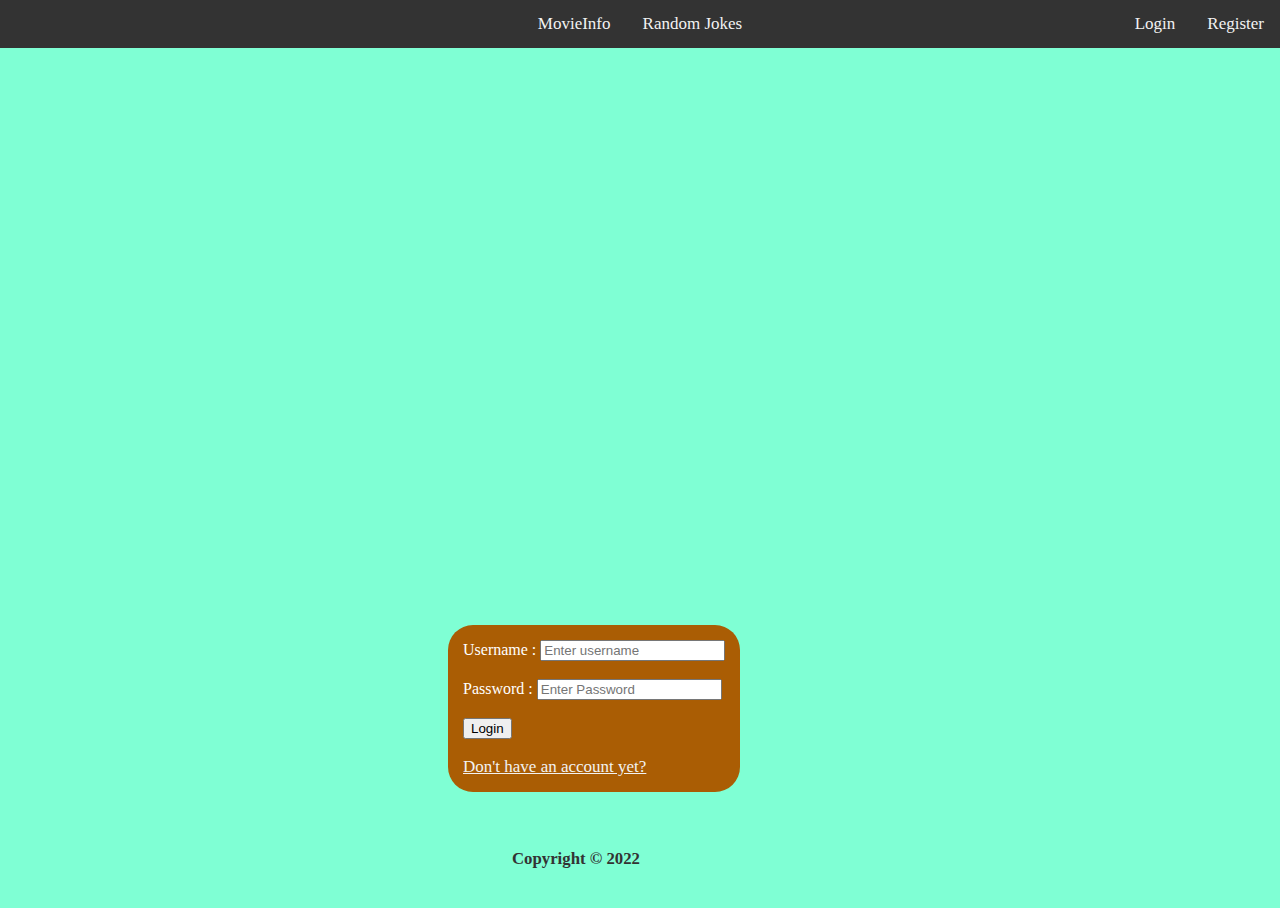
<file: index.html>
<!DOCTYPE html>
<html lang="en">
<head>
    <meta charset="UTF-8">
    <meta http-equiv="X-UA-Compatible" content="IE=edge">
    <meta name="viewport" content="width=device-width, initial-scale=1.0">
    <title>Index</title>
    <link rel="stylesheet" href="index.css">
</head>
<body>
    <div class="topnav">

        <!-- Centered link -->
        <div class="topnav-centered">
            <a style="font-family: Bebas Neue; " onclick="enableMovieinfo()"  >MovieInfo</a>
          <a style="font-family: Bebas Neue; " onclick=" enableRandomJokes()">Random Jokes</a>
        </div>
                   
        <!-- Right-aligned links -->
        <div class="topnav-right">
          <a  href="index.html"> Login</a>
          <a  href="register.html">Register</a>
        </div>
      
      </div>


<form action="" id="loginPage" method="post">
  Username : <input type="text" name="uName" id="uName" autocomplete="off" placeholder="Enter username" required> <br><br>
  Password : <input type="password" name="pwd" id="pwd" autocomplete="off" placeholder="Enter Password" required > <br><br>
  <input type="button" onclick="doLogin()" value="Login"> <br><br>
  <a href="register.html" style="font-family: Georgia, 'Times New Roman', Times, serif;color: #f2f2f2;  font-size: 17px;">Don't have an account yet?</a>
</form>


          <!-- <div id="loginPage">
            <h1>Login Page</h1> <br>
            Username: <input type="text" required> <br><br>
            Password <input type="password" name="" id="" required> <br><br>
            <button style="font-family: Georgia, 'Times New Roman', Times, serif;  background-color: #333;color: #f2f2f2;  font-size: 17px;">Login</button> <br> <br>
            <a href="register.html" style="font-family: Georgia, 'Times New Roman', Times, serif;color: #f2f2f2;  font-size: 17px;">Don't have an account yet?</a>
          </div> -->
        </header>
 <footer>
     <h6>Copyright © 2022</h6>
 </footer>
</body>
<script>
 
function doLogin(){

if(localStorage.getItem("registerUsers")==null){
  alert("Please Register UserID first") 
  
  return false} else{

  var isUserAvailble = false;
 var arrayItem= JSON.parse(localStorage.getItem("registerUsers")) ;
 var userName = document.getElementById("uName").value;
 var passWord = document.getElementById("pwd").value;
 console.log(userName);
 console.log(passWord)
 console.log(arrayItem)
      for(var i =0; i<arrayItem.length; i++){
         if (arrayItem[i].username == userName && arrayItem[i].password == passWord){
          isUserAvailble = true;
          var loggedUser = userName;
          localStorage.setItem("loggedUser", JSON.stringify(loggedUser))
          alert("Login Successfully")
          console.log(loggedUser)
          console.log(arrayItem)
            //  document.getElementById("uname").innerHTML =""
            //  goToNext();
            console.log(isUserAvailble)
           
            enableRandomJokes()
document.getElementById("uName").value="";
document.getElementById("pwd").value="";
            break;
     } else if (userName=="" || passWord =="") {
       alert("Please fill the both field")
     } else if((arrayItem[i].username != userName && arrayItem[i].password == passWord) || (arrayItem[i].username == userName && arrayItem[i].password != passWord)){
       alert("Incorrect username-password combination")
     }
    //  else{
    //    alert("incorrect username - password combination")
    //     //  document.getElementById("res").innerHTML =  "incorrect username - password combination"
    //     //  document.getElementById("res").style.color = "red"
    //  }
     console.log(isUserAvailble)}
    
     function enableNavbarMovie(){
  if(loggedUser){
window.location.href = "movieinfo.html"
  } else {
    alert("Please login first")
  }
}


     console.log(isUserAvailble)
}
}
 
function enableRandomJokes(){
  if((localStorage.getItem("loggedUser")) != null){
  window.location.href = "content.html"
} else{
  alert("Please Login first")
}}

function enableMovieinfo(){
if((localStorage.getItem("loggedUser")) != null){
  window.location.href = "content.html"
} else{
  alert("Please Login first")
}
}
</script>
</html>
</file>
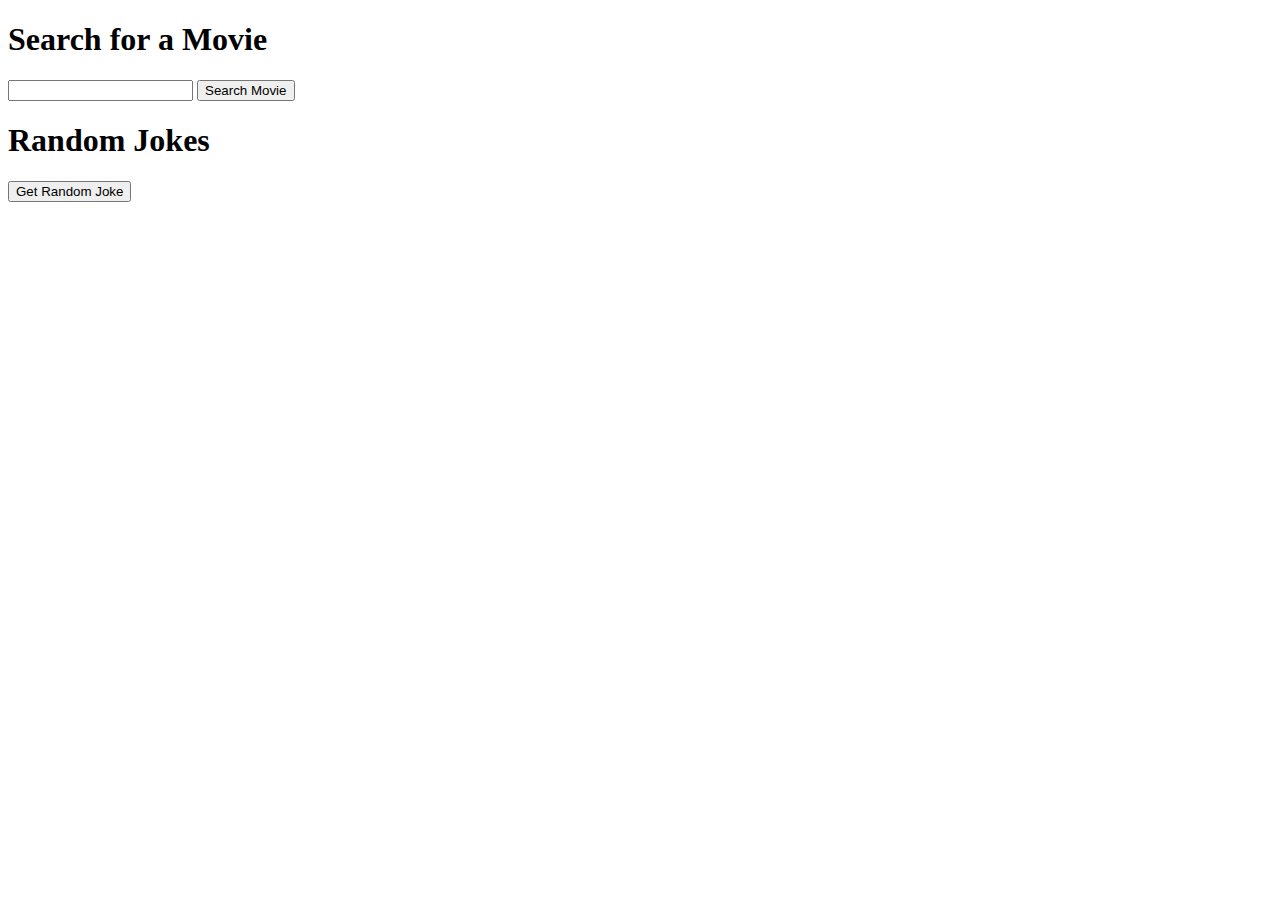
<file: content.html>
<!DOCTYPE html>
<html lang="en">
<head>
    <meta charset="UTF-8">
    <meta name="viewport" content="width=device-width, initial-scale=1.0">
    <title>Movie Info and Jokes</title>
</head>
<body>

    <h1>Search for a Movie</h1>
    <input type="text" id="movieInput">
    <button onclick="getMovieInfo()">Search Movie</button>

    <h1>Random Jokes</h1>
    <div id="randomJokes"></div>
    <button onclick="getRandomJoke()">Get Random Joke</button>

    <div id="movieInfo"></div>

    <script>
        function getMovieInfo() {
            var movieName = document.getElementById("movieInput").value.trim();
            if (!movieName) {
                alert("Please enter a movie name");
                return;
            }

            var xhttp = new XMLHttpRequest();
            xhttp.onreadystatechange = function () {
                if (xhttp.readyState == 4 && xhttp.status == 200) {
                    var responseData = JSON.parse(xhttp.responseText);
                    if (responseData.Response === "True") {
                        var movie = responseData;
                        var movieInfo = `
                            <h2>${movie.Title} (${movie.Year})</h2>
                            <p><strong>Director:</strong> ${movie.Director}</p>
                            <p><strong>Released:</strong> ${movie.Released}</p>
                            <p><strong>Runtime:</strong> ${movie.Runtime}</p>
                            <p><strong>Plot:</strong> ${movie.Plot}</p>
                            <img src="${movie.Poster}" alt="Movie Poster">
                        `;
                        document.getElementById("movieInfo").innerHTML = movieInfo;
                    } else {
                        document.getElementById("movieInfo").innerText = "Movie not found!";
                    }
                }
            };
            xhttp.open("GET", `https://www.omdbapi.com/?t=${movieName}&apikey=YOUR_API_KEY`, true);
            xhttp.send();
        }

        function getRandomJoke() {
            var xhttp = new XMLHttpRequest();
            xhttp.onreadystatechange = function () {
                if (xhttp.readyState == 4 && xhttp.status == 200) {
                    var responseData = JSON.parse(xhttp.responseText);
                    var joke = responseData[0].setup + " " + responseData[0].punchline;
                    document.getElementById("randomJokes").innerText = joke;
                }
            };
            xhttp.open("GET", "https://official-joke-api.appspot.com/jokes/programming/random", true);
            xhttp.send();
        }
    </script>

</body>
</html>
</file>
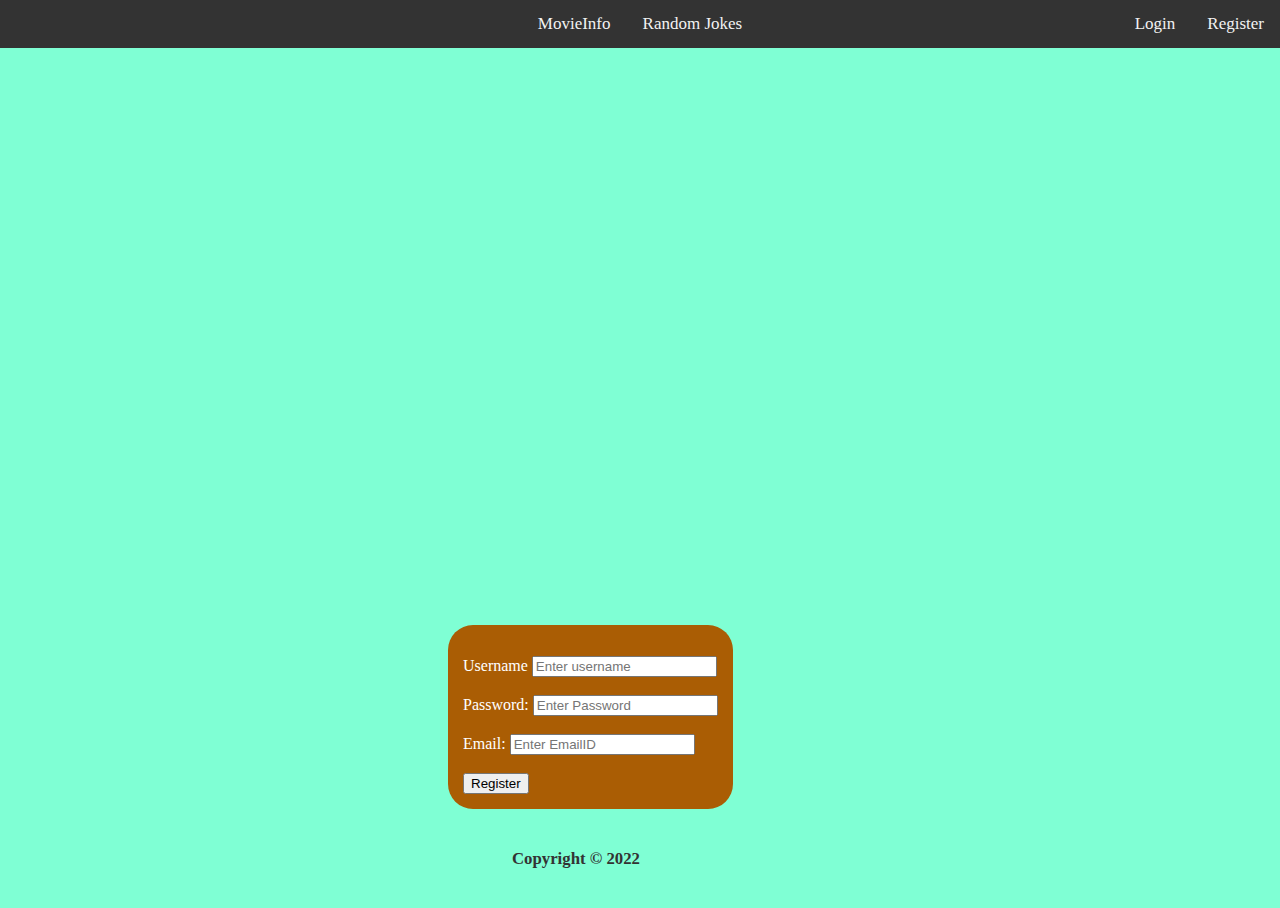
<file: register.html>
<!DOCTYPE html>
<html lang="en">
<head>
    <meta charset="UTF-8">
    <meta http-equiv="X-UA-Compatible" content="IE=edge">
    <meta name="viewport" content="width=device-width, initial-scale=1.0">
    <title>Register Page</title>
    <link rel="stylesheet" href="index.css">
</head>
<body>
    
    <div class="topnav">

        <!-- Centered link -->
        <div class="topnav-centered">
            <a href="#movieInfo">MovieInfo</a>
          <a href="#randomJokes">Random Jokes</a>
        </div>
                   
        <!-- Right-aligned links -->
        <div class="topnav-right">
            <a href="index.html">Login</a>
            <a href="register.html">Register</a>
        </div>
      
      </div>

         <!-- <div id="loginPage">
            <h1>Registration</h1> <br>
            Username: <input id="uName" type="text" placeholder="Enter username" required> <br><br>
            Password <input  type="password" name="" id="pwd" placeholder="Enter Password" required > <br><br>
            Email <input type="email" name="" id="mail"  placeholder="Enter EmailID" required> <br> <br> -->

<form id="loginPage" action="index.html" method="post">
    <p id="res"> </p>
   Username <input type="text" name="uName" id="uName" autocomplete="off" placeholder="Enter username" required> <br><br>
   Password: <input type="password" name="pwd" id="pwd" autocomplete="off" placeholder="Enter Password" required><br> <br>
   Email: <input type="email" pattern="[^ @]*@[^ @]*" name="mail" id="mail"  autocomplete="off" placeholder="Enter EmailID" required> <br> <br>
   <input onclick="doRegister()"  type="submit" value="Register">

</form>



            <!-- <button id="RegisterBtn" onclick="doRegister()" style="font-family: Georgia, 'Times New Roman', Times, serif;  background-color: #333;color: #f2f2f2;  font-size: 17px;">Register</button>
          </div> -->
       
        </header>
 <footer>
     <h6>Copyright © 2022</h6>
 </footer>

</body>
<script>

    function doRegister(){

        
        var username = document.getElementById("uName").value;
var password = document.getElementById("pwd").value;
var mailId = document.getElementById("mail").value;

if(mailId.match(/^\w+([\.-]?\w+)*@\w+([\.-]?\w+)*(\.\w{2,3})+$/)){
    var registerUsers;
var userData;
        if (localStorage.getItem("registerUsers") == null){
     registerUsers =[];
 userData = {};
  userData.username = username;
userData.password = password;
userData.mailId = mailId;
registerUsers.push(userData);
localStorage.setItem("registerUsers", JSON.stringify(registerUsers))
// localStorage.clear()
console.log(registerUsers)
document.getElementById("res").innerHTML = "user registered successfullly"
document.getElementById("uName").value=""
document.getElementById("pwd").value=""
document.getElementById("mail").value=""
// window.location.href="register.html"
}
 else {
registerUsers = JSON.parse(localStorage.getItem("registerUsers"))
userData = {};
userData.username = username;
userData.password = password;
userData.mailId = mailId;
registerUsers.push(userData);
console.log(registerUsers)
// registerUsers.push(userData);
localStorage.setItem("registerUsers", JSON.stringify(registerUsers))
console.log(registerUsers)
 }
} else{
    alert (" You have entered an invalid email address!")
}




    }

// console.log(registerUsers)

</script>
</html>
</file>
<file: index.css>
body{
  height: 100%;
  color: white;
  padding: 0%;
  margin: 0%;
  background-color: aquamarine;
  overflow: hidden;
  font-style: normal;
  font-family: Georgia, 'Times New Roman', Times, serif;
 
}


.topnav {
  position: relative;
  justify-content: space-between;
  background-color: #333;
  overflow: hidden;
}

/* Style the links inside the navigation bar */
.topnav a {
  float: left;
  color: #f2f2f2;
  justify-content: space-between;
  text-align:  justify;
  padding: 14px 16px;
  text-decoration: none;
  font-size: 17px;
}

/* Change the color of links on hover */
.topnav a:hover {
  background-color: #ddd;
  color: black;
}

/* Add a color to the active/current link */
.topnav a.active {
  background-color: #04AA6D;
  color: white;
}


/* Right-aligned section inside the top navigation */
.topnav-right {
  float: right;
}


/* Centered section inside the top navigation */

/* Centered section inside the top navigation */
.topnav-centered  {
  float: none;
  position: absolute;
  top: 50%;
  left: 50%;
  transform: translate(-50%, -50%);
}


#content{
  color: black;
  background-color: #aa5d041f;
left: 30px;
  padding: 10px;

}



#loginPage{
background-color: #aa5d04;
/* text-align: left; */
left: 50%;
top: 105%;
padding: 15px;
margin-left: -15%;
position: absolute;
margin-top: -25%;
border-radius: 25px;
/* 
overflow: auto; */
/* height: 100px; */
}

footer{
 
  position: absolute;
  justify-content: space-between;
  color: #333;
  font-style: normal;
  font-family: Georgia, 'Times New Roman', Times, serif;
  overflow: hidden;
font-size: 25px;
  left: 40%;
  top: 90%;

  /* color: #000000;
  font-size: 30px;

left: 50%;
top: 125%;
padding: 5px;
margin-left: -5%;
position: absolute;
margin-top: -20%; */

}
</file>
